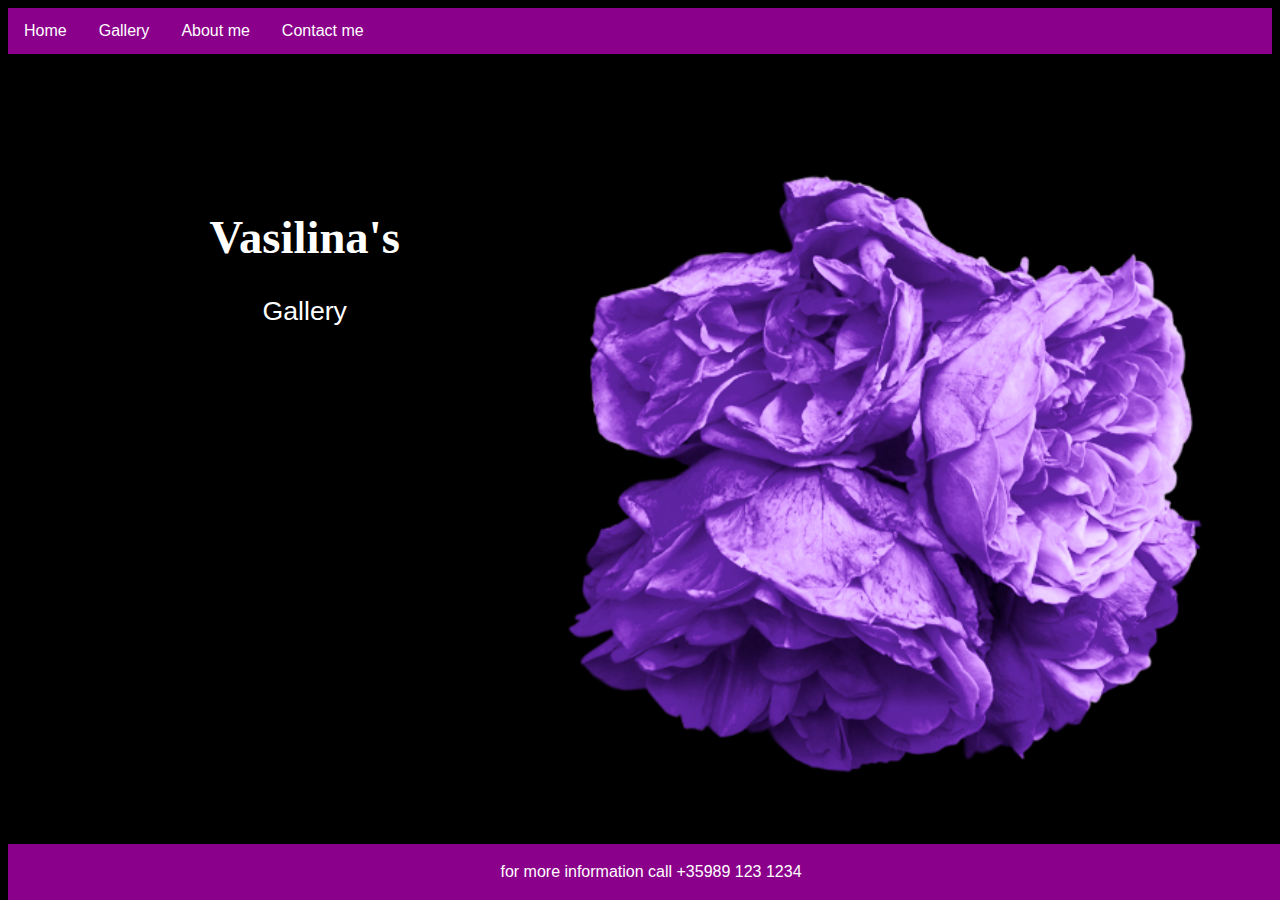
<file: index.html>
<html>
<head>
<style>  
    ul{
        font-family: arial;
        list-style-type: none;
        margin: 0;
        padding: 0;
        overflow:hidden;
        background-color: darkmagenta;
    }  
    li{
        float: left;
    }
    li a{
display: block;
color: white;
text-align:center;
padding: 14px 16px;
text-decoration: none;
    }
    li a:hover{
        background-color: #000000;
    } 
    #image{
        float: right;
        height:90%;
    }
    H1{
        font-family: 'Betterworks';
        font-size:35pt;
    }
    H2{
        font-family:arial;
        font-size:20pt;
        font-weight: lighter;
    }
    H1,H2,p{
        color:white;
        text-align:center;
    }
    #cont{
        padding: 125px;
    }
    footer{
        background-color: darkmagenta;
        bottom:0;
        width: 100%;
        padding: 3px;
        position: fixed;
    }
    p{
        font-family:arial;
    }
</style>    
</head>
<body style= "background-color:black;">
    <section>
        <ul>
            <li><a href="#">Home</a></li>
            <li><a href="gallery.html">Gallery</a></li>
            <li><a href="aboutme.html">About me</a></li>
            <li><a href="#">Contact me</a></li>
        </ul>
    </section>
    <section>
        <img id="image"src="purple.jpg">
        <div id="cont">
            <H1>Vasilina's</H1>
            <H2>Gallery</H2>
        </div>
    </section>    
    <footer>
        <p> for more information call +35989 123 1234 </p>
    </footer>

</body>    
</html>
</file>
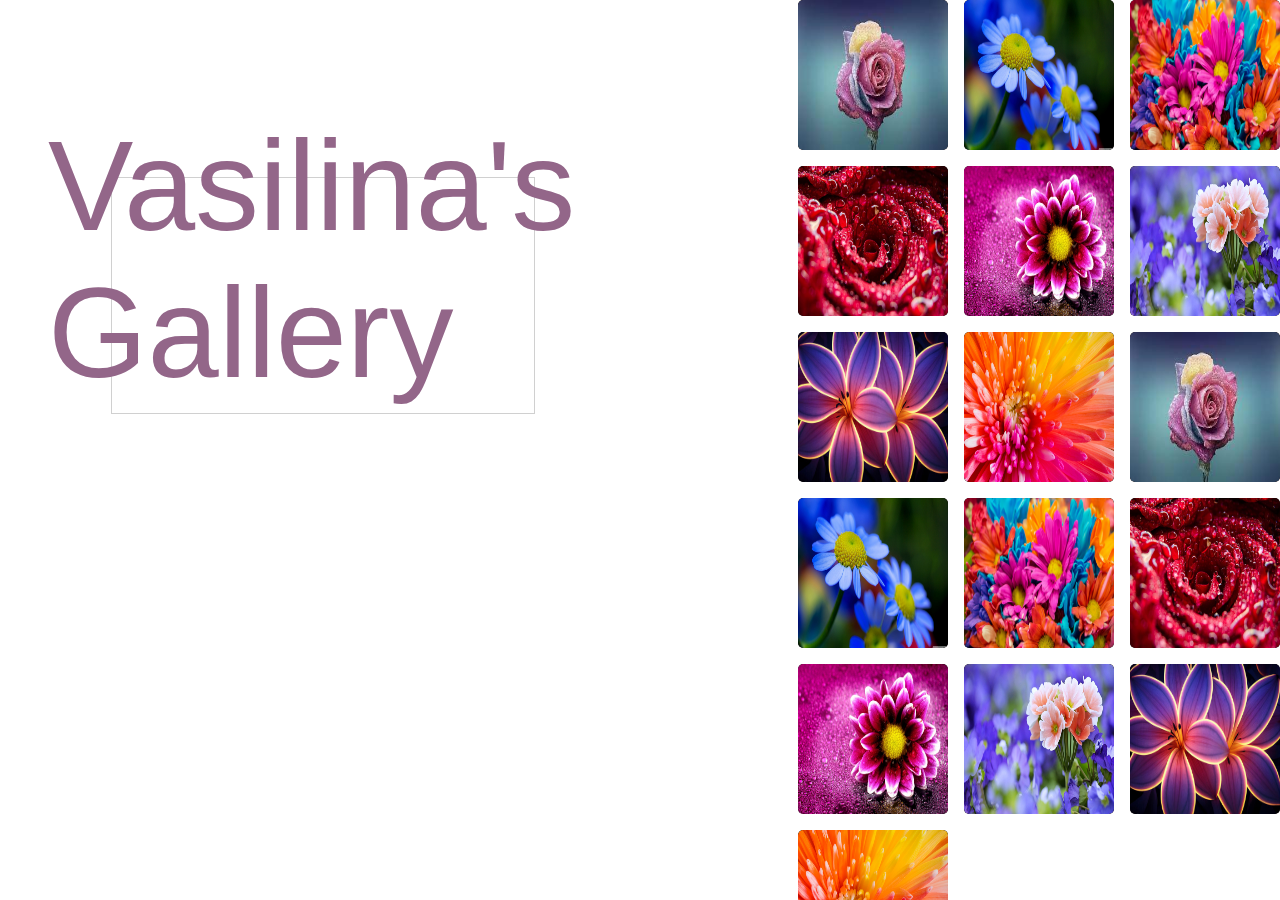
<file: gallery.html>
<!DOCTYPE html>
<html lang="en">

<head>
    <meta charset="UTF-8">
    <meta name="viewport" content="width=device-width, initial-scale=1.0">
    <title>Vasilina's Gallery</title>
    <link rel="stylesheet" href="style.css">
</head>

<body>
    <h1 class="heading">Vasilina's<br>Gallery</h1>
    <div class="container">
        <div class="child-container">
            <img src="1.jpg" alt="pic 1">
        </div>
        <div class="child-container">
            <img src="2.jpg" alt="pic 2">
        </div>
        <div class="child-container">
            <img src="3.jpg" alt="pic 3">
        </div>
        <div class="child-container">
            <img src="4.jpg" alt="pic 4">
        </div>
        <div class="child-container">
            <img src="5.jpg" alt="pic 5">
        </div>
        <div class="child-container">
            <img src="6.jpg" alt="pic 6">
        </div>
        <div class="child-container">
            <img src="7.jpg" alt="pic 7">
        </div>
        <div class="child-container">
            <img src="8.jpg" alt="pic 8">
        </div>
        <div class="child-container">
            <img src="1.jpg" alt="pic 9">
        </div>
        <div class="child-container">
            <img src="2.jpg" alt="pic 10">
        </div>
        <div class="child-container">
            <img src="3.jpg" alt="pic 11">
        </div>
        <div class="child-container">
            <img src="4.jpg" alt="pic 12">
        </div>
        <div class="child-container">
            <img src="5.jpg" alt="pic 13">
        </div>
        <div class="child-container">
            <img src="6.jpg" alt="pic 14">
        </div>
        <div class="child-container">
            <img src="7.jpg" alt="pic 15">
        </div>
        <div class="child-container">
            <img src="8.jpg" alt="pic 16">
        </div>
        
    </div>

</body>

</html>
</file>
<file: style.css>
* {
    box-sizing: border-box;
    transition: all 0.2s;
  }
  
  body {
    margin: 0px;
    overflow: hidden;
  }
  
  body .heading {
    font-size: 8rem;
    margin: 7rem 3rem;
    font-family: -apple-system, BlinkMacSystemFont, "Segoe UI", Roboto, Oxygen,
      Ubuntu, Cantarell, "Open Sans", "Helvetica Neue", sans-serif;
    font-weight: 300;
    color: #936689;
    display: inline-block;
    position: relative;
    z-index: 3;
  }
  
  body .heading::after {
    content: "";
    width: 80%;
    height: 80%;
    position: absolute;
    top: 22%;
    left: 12%;
    border: 1px solid #0d0b0931;
    z-index: -20;
  }
  
  @keyframes move {
    from {
      transform: rotate(45deg) translate(-120px, 60px);
    }
    to {
      transform: rotate(45deg) translate(-120px, -290px);
    }
  }
  body .container {
    margin: 0px;
    position: fixed;
    right: 0px;
    top: 0px;
    display: grid;
    grid-template-columns: auto auto auto;
    gap: 1rem;
    animation: move 4.5s linear infinite alternate;
  }
  
  .container .child-container {
    width: 150px;
    height: 150px;
    border-radius: 5px;
    background-color: #1a1010;
    text-align: center;
    overflow: hidden;
  }
  
  .child-container img {
    width: 100%;
    height: 100%;
    border-radius: inherit;
  }
  
  @media screen and (max-width: 1000px) {
    body .heading {
      margin: 9rem 3rem;
      font-size: 6rem;
    }
  }
  
  @media screen and (max-width: 780px) {
    body .heading {
      font-size: 4rem;
      margin: 12rem 2rem;
    }
    @keyframes move {
      from {
        transform: rotate(45deg) translate(20px, 80px);
      }
      to {
        transform: rotate(45deg) translate(20px, 20px);
      }
    }
  
    body .container {
      gap: 0.5rem;
    }
    .container .child-container {
      width: 100px;
      height: 100px;
      border-radius: 4px;
    }
  }
  
  @media screen and (max-width: 500px) {
    body .heading {
      margin: 8rem 2rem;
    }
  
    @keyframes move {
      from {
        transform: rotate(45deg) translate(150px, 80px);
      }
      to {
        transform: rotate(45deg) translate(150px, 20px);
      }
    }
  }
</file>
